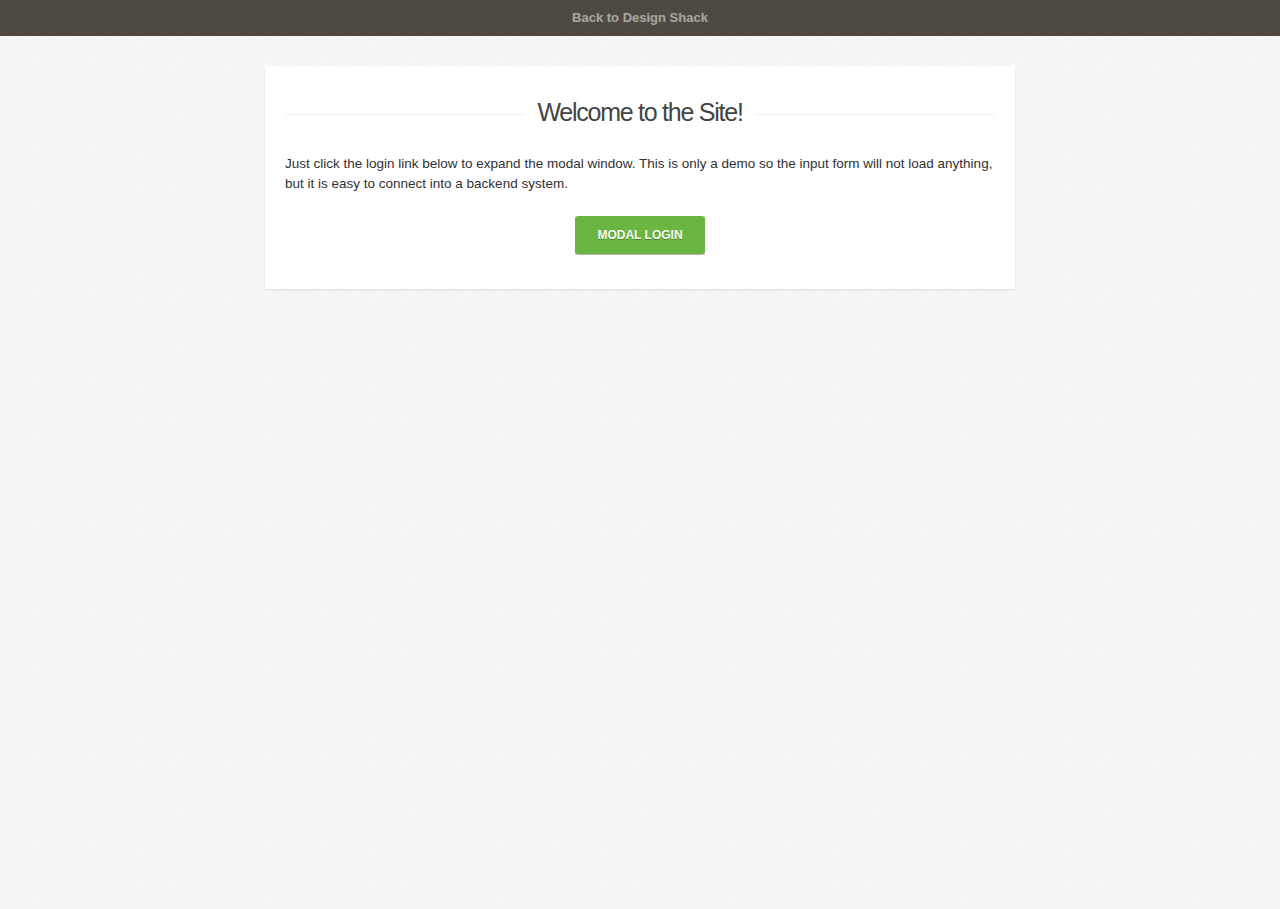
<file: src/main/webapp/demo/index.html>
<!doctype html>
<html lang="en-US">
<head>
  <meta http-equiv="Content-Type" content="text/html;charset=utf-8">
  <title>Modal Login Window Demo</title>
  <link rel="shortcut icon" href="http://designshack.net/favicon.ico">
  <link rel="icon" href="http://designshack.net/favicon.ico">
  <link rel="stylesheet" type="text/css" media="all" href="style.css">
  <script type="text/javascript" src="js/jquery-1.9.1.min.js"></script>
  <script type="text/javascript" charset="utf-8" src="js/jquery.leanModal.min.js"></script>
  <!-- jQuery plugin leanModal under MIT License http://leanmodal.finelysliced.com.au/ -->
</head>

<body>
  <div id="topbar"><a href="http://designshack.net">Back to Design Shack</a></div>
  <div id="w">
    <div id="content">
      <h1>Welcome to the Site!</h1>
      <p>Just click the login link below to expand the modal window. This is only a demo so the input form will not load anything, but it is easy to connect into a backend system.</p>
      <center><a href="#loginmodal" class="flatbtn" id="modaltrigger">Modal Login</a></center>
    </div>
  </div>
  <div id="loginmodal" style="display:none;">
    <h1>User Login</h1>
    <form id="loginform" name="loginform" method="post" action="index.html">
      <label for="username">Username:</label>
      <input type="text" name="username" id="username" class="txtfield" tabindex="1">
      
      <label for="password">Password:</label>
      <input type="password" name="password" id="password" class="txtfield" tabindex="2">
      
      <div class="center"><input type="submit" name="loginbtn" id="loginbtn" class="flatbtn-blu hidemodal" value="Log In" tabindex="3"></div>
    </form>
  </div>
<script type="text/javascript">
$(function(){
  $('#loginform').submit(function(e){
    return false;
  });
  
  $('#modaltrigger').leanModal({ top: 110, overlay: 0.45, closeButton: ".hidemodal" });
});
</script>
</body>
</html>
</file>
<file: src/main/webapp/demo/style.css>
/** resets **/
html, body, div, span, applet, object, iframe, h1, h2, h3, h4, h5, h6, p, blockquote, pre, a, abbr, acronym, address, big, cite, code, del, dfn, em, img, ins, kbd, q, s, samp, small, strike, strong, sub, sup, tt, var, b, u, i, center, dl, dt, dd, ol, ul, li, fieldset, form, label, legend, table, caption, tbody, tfoot, thead, tr, th, td, article, aside, canvas, details, embed, figure, figcaption, footer, header, hgroup, menu, nav, output, ruby, section, summary, time, mark, audio, video {
  margin: 0;
  padding: 0;
  border: 0;
  font-size: 100%;
  font: inherit;
  vertical-align: baseline;
  outline: none;
  -webkit-font-smoothing: antialiased;
  -webkit-text-size-adjust: 100%;
  -ms-text-size-adjust: 100%;
  -webkit-box-sizing: border-box;
  -moz-box-sizing: border-box;
  box-sizing: border-box;
}
html { height: 101%; }
body { 
  background: #f0f0f0 url('images/bg.gif'); 
  font-family: 'Helvetica Neue', Helvetica, Arial, sans-serif;
  color: #313131;
  font-size: 62.5%; 
  line-height: 1; 
}

::selection { background: #a4dcec; }
::-moz-selection { background: #a4dcec; }
::-webkit-selection { background: #a4dcec; }

::-webkit-input-placeholder { /* WebKit browsers */
  color: #ccc;
  font-style: italic;
}
:-moz-placeholder { /* Mozilla Firefox 4 to 18 */
  color: #ccc;
  font-style: italic;
}
::-moz-placeholder { /* Mozilla Firefox 19+ */
  color: #ccc;
  font-style: italic;
}
:-ms-input-placeholder { /* Internet Explorer 10+ */
  color: #ccc !important;
  font-style: italic;  
}

br { display: block; line-height: 2.2em; } 

article, aside, details, figcaption, figure, footer, header, hgroup, menu, nav, section { display: block; }
ol, ul { list-style: none; }

input, textarea { 
  -webkit-font-smoothing: antialiased;
  -webkit-text-size-adjust: 100%;
  -ms-text-size-adjust: 100%;
  -webkit-box-sizing: border-box;
  -moz-box-sizing: border-box;
  box-sizing: border-box;
  outline: none; 
}

blockquote, q { quotes: none; }
blockquote:before, blockquote:after, q:before, q:after { content: ''; content: none; }
strong { font-weight: bold; } 

table { border-collapse: collapse; border-spacing: 0; }
img { border: 0; max-width: 100%; }

#topbar {
  background: #4f4a41;
  padding: 10px 0 10px 0;
  text-align: center;
}

#topbar a {
  color: #fff;
  font-size:1.3em;
  line-height: 1.25em;
  text-decoration: none;
  opacity: 0.5;
  font-weight: bold;
}

#topbar a:hover {
  opacity: 1;
}

/** typography **/
h1 {
  font-family: 'Helvetica Neue', Helvetica, Arial, sans-serif;
  font-size: 2.5em;
  line-height: 1.5em;
  letter-spacing: -0.05em;
  margin-bottom: 20px;
  padding: .1em 0;
  color: #444;
	position: relative;
	overflow: hidden;
	white-space: nowrap;
	text-align: center;
}
h1:before,
h1:after {
  content: "";
  position: relative;
  display: inline-block;
  width: 50%;
  height: 1px;
  vertical-align: middle;
  background: #f0f0f0;
}
h1:before {    
  left: -.5em;
  margin: 0 0 0 -50%;
}
h1:after {    
  left: .5em;
  margin: 0 -50% 0 0;
}
h1 > span {
  display: inline-block;
  vertical-align: middle;
  white-space: normal;
}

p {
  display: block;
  font-size: 1.35em;
  line-height: 1.5em;
  margin-bottom: 22px;
}

.center { display: block; text-align: center; }


/** page structure **/
#w {
  display: block;
  width: 750px;
  margin: 0 auto;
  padding-top: 30px;
}

#content {
  display: block;
  width: 100%;
  background: #fff;
  padding: 25px 20px;
  padding-bottom: 35px;
  -webkit-box-shadow: rgba(0, 0, 0, 0.1) 0px 1px 2px 0px;
  -moz-box-shadow: rgba(0, 0, 0, 0.1) 0px 1px 2px 0px;
  box-shadow: rgba(0, 0, 0, 0.1) 0px 1px 2px 0px;
}


.flatbtn {
  -webkit-box-sizing: border-box;
  -moz-box-sizing: border-box;
  box-sizing: border-box;
  display: inline-block;
  outline: 0;
  border: 0;
  color: #f3faef;
  text-decoration: none;
  background-color: #6bb642;
  border-color: rgba(0, 0, 0, 0.1) rgba(0, 0, 0, 0.1) rgba(0, 0, 0, 0.25);
  font-size: 1.2em;
  font-weight: bold;
  padding: 12px 22px 12px 22px;
  line-height: normal;
  text-align: center;
  vertical-align: middle;
  cursor: pointer;
  text-transform: uppercase;
  text-shadow: 0 1px 0 rgba(0,0,0,0.3);
  -webkit-border-radius: 3px;
  -moz-border-radius: 3px;
  border-radius: 3px;
  -webkit-box-shadow: 0 1px 0 rgba(15, 15, 15, 0.3);
  -moz-box-shadow: 0 1px 0 rgba(15, 15, 15, 0.3);
  box-shadow: 0 1px 0 rgba(15, 15, 15, 0.3);
}
.flatbtn:hover {
  color: #fff;
  background-color: #73c437;
}
.flatbtn:active {
  -webkit-box-shadow: inset 0 1px 5px rgba(0, 0, 0, 0.1);
  -moz-box-shadow:inset 0 1px 5px rgba(0, 0, 0, 0.1);
  box-shadow:inset 0 1px 5px rgba(0, 0, 0, 0.1);
}

/** custom login button **/
.flatbtn-blu { 
  -webkit-box-sizing: border-box;
  -moz-box-sizing: border-box;
  box-sizing: border-box;
  display: inline-block;
  outline: 0;
  border: 0;
  color: #edf4f9;
  text-decoration: none;
  background-color: #4f94cf;
  border-color: rgba(0, 0, 0, 0.1) rgba(0, 0, 0, 0.1) rgba(0, 0, 0, 0.25);
  font-size: 1.3em;
  font-weight: bold;
  padding: 12px 26px 12px 26px;
  line-height: normal;
  text-align: center;
  vertical-align: middle;
  cursor: pointer;
  text-transform: uppercase;
  text-shadow: 0 1px 0 rgba(0,0,0,0.3);
  -webkit-border-radius: 3px;
  -moz-border-radius: 3px;
  border-radius: 3px;
  -webkit-box-shadow: 0 1px 1px rgba(0, 0, 0, 0.2);
  -moz-box-shadow: 0 1px 1px rgba(0, 0, 0, 0.2);
  box-shadow: 0 1px 1px rgba(0, 0, 0, 0.2);
}
.flatbtn-blu:hover {
  color: #fff;
  background-color: #519dde;
}
.flatbtn-blu:active {
  -webkit-box-shadow: inset 0 1px 5px rgba(0, 0, 0, 0.1);
  -moz-box-shadow:inset 0 1px 5px rgba(0, 0, 0, 0.1);
  box-shadow:inset 0 1px 5px rgba(0, 0, 0, 0.1);
}


/** modal window styles **/
#lean_overlay {
    position: fixed;
    z-index:100;
    top: 0px;
    left: 0px;
    height:100%;
    width:100%;
    background: #000;
    display: none;
}


#loginmodal {
  width: 300px;
  padding: 15px 20px;
  background: #f3f6fa;
  -webkit-border-radius: 6px;
  -moz-border-radius: 6px;
  border-radius: 6px;
  -webkit-box-shadow: 0 1px 5px rgba(0, 0, 0, 0.5);
  -moz-box-shadow: 0 1px 5px rgba(0, 0, 0, 0.5);
  box-shadow: 0 1px 5px rgba(0, 0, 0, 0.5);
}

#loginform { /* no default styles */ }

#loginform label { display: block; font-size: 1.1em; font-weight: bold; color: #7c8291; margin-bottom: 3px; }


.txtfield { 
  display: block;
  width: 100%;
  padding: 6px 5px;
  margin-bottom: 15px;
  font-family: 'Helvetica Neue', Helvetica, Verdana, sans-serif;
  color: #7988a3;
  font-size: 1.4em;
  text-shadow: 1px 1px 0 rgba(255, 255, 255, 0.8);
  background-color: #fff;
  background-image: -webkit-gradient(linear, left top, left bottom, from(#edf3f9), to(#fff));
  background-image: -webkit-linear-gradient(top, #edf3f9, #fff);
  background-image: -moz-linear-gradient(top, #edf3f9, #fff);
  background-image: -ms-linear-gradient(top, #edf3f9, #fff);
  background-image: -o-linear-gradient(top, #edf3f9, #fff);
  background-image: linear-gradient(top, #edf3f9, #fff);
  border: 1px solid;
  border-color: #abbce8 #c3cae0 #b9c8ef;
  -webkit-border-radius: 4px;
  -moz-border-radius: 4px;
  border-radius: 4px;
  -webkit-box-shadow: inset 0 1px 2px rgba(0, 0, 0, 0.25), 0 1px rgba(255, 255, 255, 0.4);
  -moz-box-shadow: inset 0 1px 2px rgba(0, 0, 0, 0.25), 0 1px rgba(255, 255, 255, 0.4);
  box-shadow: inset 0 1px 2px rgba(0, 0, 0, 0.25), 0 1px rgba(255, 255, 255, 0.4);
  -webkit-transition: all 0.25s linear;
  -moz-transition: all 0.25s linear;
  transition: all 0.25s linear;
}

.txtfield:focus {
  outline: none;
  color: #525864;
  border-color: #84c0ee;
  -webkit-box-shadow: inset 0 1px 2px rgba(0, 0, 0, 0.15), 0 0 7px #96c7ec;
  -moz-box-shadow: inset 0 1px 2px rgba(0, 0, 0, 0.15), 0 0 7px #96c7ec;
  box-shadow: inset 0 1px 2px rgba(0, 0, 0, 0.15), 0 0 7px #96c7ec;
}
</file>
